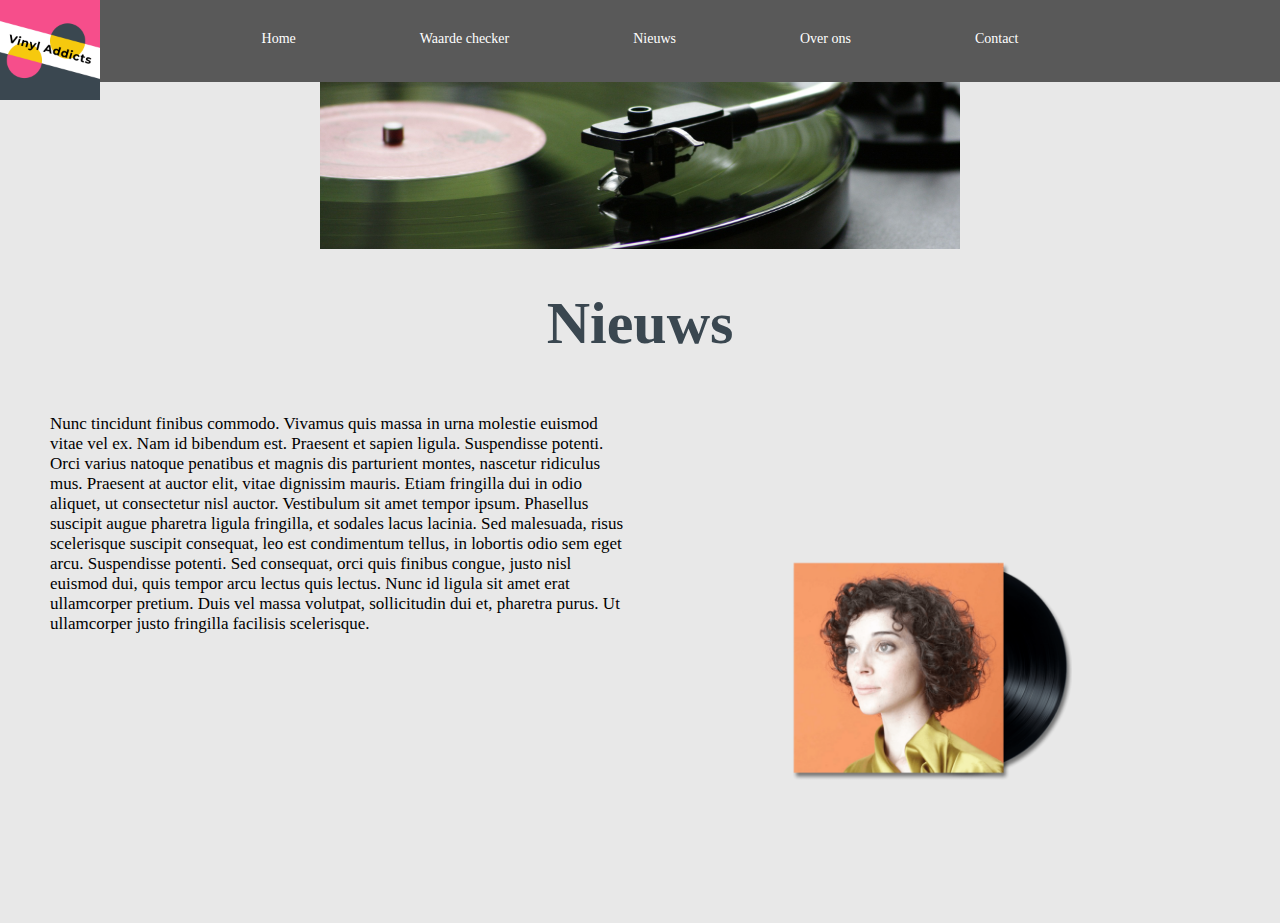
<file: html/nieuws.html>
<!--


-->

<!DOCTYPE html>
<html>
    <head>
        <meta charset="utf-8">
        <meta name="description" content="Over ons, informatie">
        <meta name="keywords" content="Over ons, informatie">
        <link rel="stylesheet" type="text/css" href="../css/stylesheet.css">
        <title>
            Over Ons
        </title>
    </head>
    <body>
        <main>
            <header>
                <div class="limiter">
                    <div class="container">
                        <div class="nav">
                            <img src="../images/vinyl_logo.png" alt="Logo" id="Logo">
                            <ul>
                        <li><a href="../index.html" title="Home" class="home-item">Home</a></li>
                        <li><a href="../html/formule.html" title="Waarde checker">Waarde checker</a></li>
                        <li><a href="../html/nieuws.html" title="Nieuws">Nieuws</a></li>
                        <li><a href="../html/OverOns.html" title="Over ons">Over ons</a></li>
                        <li><a href="../html/contact.html" title="Contact">Contact</a></li>
                    </ul>
                        </div>
                    </div>
                </div> 
            </header>
            <section>
                <img src="../images/platenspeler_modern.jpg" alt="Vinyl plaat" id="vinyl">
            </section>
            <section id="head">
                <h1>
                    Nieuws
                </h1>
            </section>
            <section id="s1">
                <p>
                    Nunc tincidunt finibus commodo. Vivamus quis massa in urna molestie euismod vitae vel ex. Nam id bibendum est. Praesent et sapien ligula. Suspendisse potenti. Orci varius natoque penatibus et magnis dis parturient montes, nascetur ridiculus mus. Praesent at auctor elit, vitae dignissim mauris.

                    Etiam fringilla dui in odio aliquet, ut consectetur nisl auctor. Vestibulum sit amet tempor ipsum. Phasellus suscipit augue pharetra ligula fringilla, et sodales lacus lacinia. Sed malesuada, risus scelerisque suscipit consequat, leo est condimentum tellus, in lobortis odio sem eget arcu. Suspendisse potenti. Sed consequat, orci quis finibus congue, justo nisl euismod dui, quis tempor arcu lectus quis lectus. Nunc id ligula sit amet erat ullamcorper pretium. Duis vel massa volutpat, sollicitudin dui et, pharetra purus. Ut ullamcorper justo fringilla facilisis scelerisque.
                </p>
            </section>
            <section id="s2">
                <img src="../images/lp3.png" alt="Vinyl plaat" id="vinyl">
            </section>
            <footer>
            </footer>
        </main>
    </body>
</html>
</file>
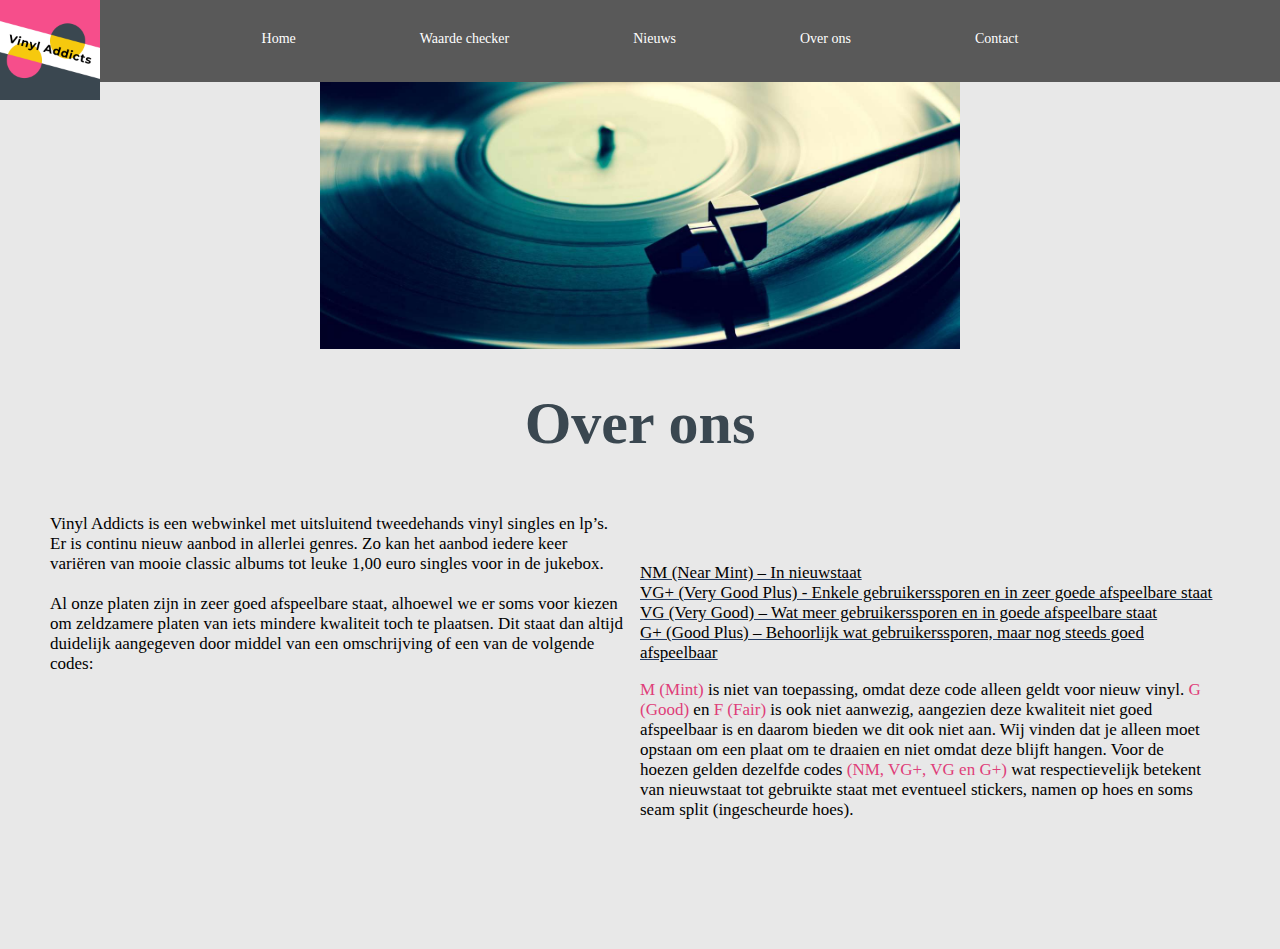
<file: html/OverOns.html>
<!--


-->

<!DOCTYPE html>
<html>
    <head>
        <meta charset="utf-8">
        <meta name="description" content="Over ons, informatie">
        <link rel="stylesheet" type="text/css" href="../css/stylesheet.css">
        <link rel="stylesheet" type="text/css" href="../css/stylesheetov.css">
        <title>
            Over Ons
        </title>
    </head>
    <body>
        <main>
            <header>
            <div class="limiter">
            <div class="container">
                <div class="nav">
                    <img src="../images/vinyl_logo.png" alt="Logo" id="Logo">
                    <ul>
                        <li><a href="../index.html" title="Home" class="home-item">Home</a></li>
                        <li><a href="../html/formule.html" title="Waarde checker">Waarde checker</a></li>
                        <li><a href="../html/nieuws.html" title="Nieuws">Nieuws</a></li>
                        <li><a href="../html/OverOns.html" title="Over ons">Over ons</a></li>
                        <li><a href="../html/contact.html" title="Contact">Contact</a></li>
                    </ul>
                </div>
            </div>
        </div> 
        </header>
            <section>
                <img src="../images/vinyl.jpg" alt="Vinyl plaat" id="vinyl">
            </section>
            <section id="head">
                <h1>
                    Over ons
                </h1>
            </section>
            <section id="s1">
                <p>
                    Vinyl Addicts is een webwinkel met uitsluitend tweedehands vinyl singles en lp’s. Er is continu nieuw aanbod in allerlei genres. Zo kan het aanbod iedere keer variëren van mooie classic albums tot leuke 1,00 euro singles voor in de jukebox.<br><br>
                    Al onze platen zijn in zeer goed afspeelbare staat, alhoewel we er soms voor kiezen om zeldzamere platen van iets mindere kwaliteit toch te plaatsen. Dit staat dan altijd duidelijk aangegeven door middel van een omschrijving of een van de volgende codes:
                </p>
            </section>
            <section id="s2">
                    <ul class="list">
                        <li class="list">
                            NM (Near Mint) – In nieuwstaat
                        </li>
                        <li class="list">
                            VG+ (Very Good Plus) - Enkele gebruikerssporen en in zeer goede afspeelbare staat
                        </li>
                        <li class="list">
                            VG (Very Good) – Wat meer gebruikerssporen en in goede afspeelbare staat
                        </li>
                        <li class="list">
                            G+ (Good Plus) – Behoorlijk wat gebruikerssporen, maar nog steeds goed afspeelbaar
                        </li>
                    </ul>
                <p>
                    <span>M (Mint)</span> is niet van toepassing, omdat deze code alleen geldt voor nieuw vinyl.
                    <span>G (Good)</span> en <span>F (Fair)</span> is ook niet aanwezig, aangezien deze kwaliteit niet goed afspeelbaar is en daarom bieden we dit ook niet aan.
                    Wij vinden dat je alleen moet opstaan om een plaat om te draaien en niet omdat deze blijft hangen.
                    Voor de hoezen gelden dezelfde codes <span>(NM, VG+, VG en G+)</span> wat respectievelijk betekent van nieuwstaat tot gebruikte staat met eventueel stickers, namen op hoes en soms seam split (ingescheurde hoes).
                </p>
            </section>
            <footer>
        </footer>
        </main>
    </body>
</html>
</html>
</file>
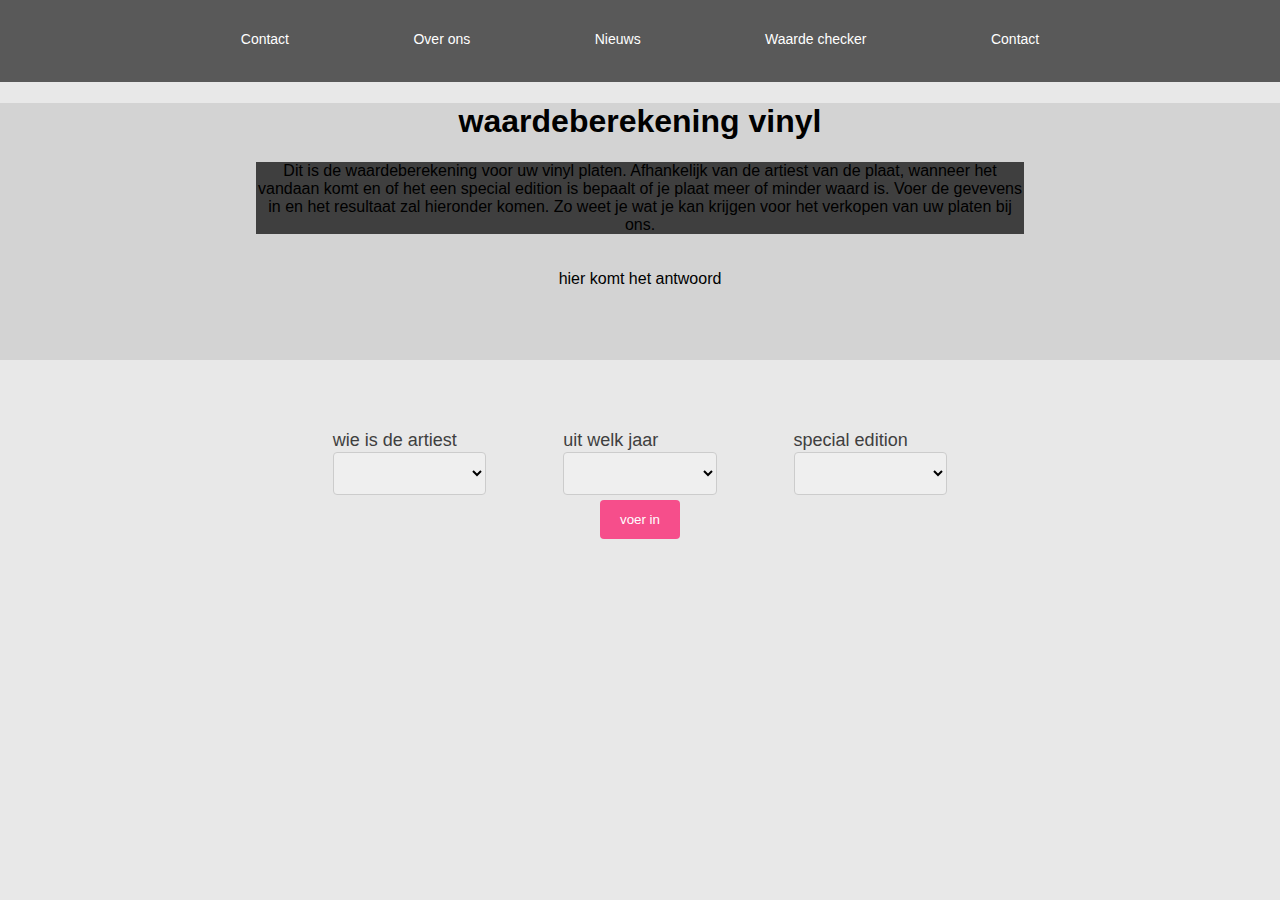
<file: Site/formule/formule.html>
<!DOCTYPE html>
<html>
    <head>
        <title>Vynil addicts | Contact</title>
        <meta charset="utf-8">
        <meta name="description" content="contact, vynil, vynil addicts, music">
        <meta name="keywords" content="contact, vynil, vynil addicts, music">
        <meta name="viewport" content="width=device-width, initial-scale=1">
        <link rel="stylesheet" type="text/css" href="stylesheet.css">
        <link rel="stylesheet" type="text/css" href="stijlesheet.css">
        
    </head>
    <body>
        <header>
            <div class="nav">
                    <img src="../Images/vinyl_logo.png">
                    <ul>
                        <li><a href="#">Contact</a></li>
                        <li><a href="#">Over ons</a></li>
                        <li><a href="#">Nieuws</a></li>
                        <li><a href="#">Waarde checker</a></li>
                        <li><a href="contact.html">Contact</a></li>
                    </ul>
                </div>
        </header>
        <main>
            <div class="content">
                <h1>waardeberekening vinyl</h1>
                <p id="inleiding">Dit is de waardeberekening voor uw vinyl platen. 
                    Afhankelijk van de artiest van de plaat, wanneer het vandaan komt en of het een special edition is bepaalt of je plaat meer of minder waard is. 
                    Voer de gevevens in en het resultaat zal hieronder komen. 
                    Zo weet je wat je kan krijgen voor het verkopen van uw platen bij ons.
                </p><br><br>
                <div id="antwoord">hier komt het antwoord</div>
                <br><br><br><br>
                <form id="form">
                    <div>
                        <label>wie is de artiest</label><br>
                        <select name="artiest">
                            <option value="      ">      </option>
                            <option value="naam 1">naam 1</option>
                            <option value="naam 2">naam 2</option>
                            <option value="naam 3">naam 2</option>
                        </select>
                    </div>
                    
                    <div>
                        <label>uit welk jaar</label><br>
                        <select name="leeftijd">
                            <option name="jaar" value="    ">    </option>
                            <option name="jaar" value="2010">2010</option>
                            <option name="jaar" value="2009">2009</option>
                            <option name="jaar" value="2008">2008</option>
                            <option name="jaar" value="2007">2007</option>
                            <option name="jaar" value="2006">2006</option>
                            <option name="jaar" value="2005">2005</option>
                            <option name="jaar" value="2004">2004</option>
                            <option name="jaar" value="2003">2003</option>
                            <option name="jaar" value="2002">2002</option>
                            <option name="jaar" value="2001">2001</option>
                            <option name="jaar" value="2000">2000</option>
                            <option name="jaar" value="1999">1999</option>
                            <option name="jaar" value="1998">1998</option>
                            <option name="jaar" value="1997">1997</option>
                            <option name="jaar" value="1996">1996</option>
                            <option name="jaar" value="1995">1995</option>
                            <option name="jaar" value="1994">1994</option>
                            <option name="jaar" value="1993">1993</option>
                            <option name="jaar" value="1992">1992</option>
                            <option name="jaar" value="1991">1991</option>
                            <option name="jaar" value="1990">1990</option>
                            <option name="jaar" value="1989">1989</option>
                            <option name="jaar" value="1988">1988</option>
                            <option name="jaar" value="1987">1987</option>
                            <option name="jaar" value="1986">1986</option>
                            <option name="jaar" value="1985">1985</option>
                            <option name="jaar" value="1984">1984</option>
                            <option name="jaar" value="1983">1983</option>
                            <option name="jaar" value="1982">1982</option>
                            <option name="jaar" value="1981">1981</option>
                            <option name="jaar" value="1980">1980</option>
                            <option name="jaar" value="1979">1979</option>
                            <option name="jaar" value="1978">1978</option>
                            <option name="jaar" value="1977">1977</option>
                            <option name="jaar" value="1976">1976</option>
                            <option name="jaar" value="1975">1975</option>
                            <option name="jaar" value="1974">1974</option>
                            <option name="jaar" value="1973">1973</option>
                            <option name="jaar" value="1972">1972</option>
                            <option name="jaar" value="1971">1971</option>
                            <option name="jaar" value="1970">1970</option>
                            <option name="jaar" value="1969">1969</option>
                            <option name="jaar" value="1968">1968</option>
                            <option name="jaar" value="1967">1967</option>
                            <option name="jaar" value="1966">1966</option>
                            <option name="jaar" value="1965">1965</option>
                            <option name="jaar" value="1964">1964</option>
                            <option name="jaar" value="1963">1963</option>
                            <option name="jaar" value="1962">1962</option>
                            <option name="jaar" value="1961">1961</option>
                            <option name="jaar" value="1960">1960</option>
                            <option name="jaar" value="1959">1959</option>
                            <option name="jaar" value="1958">1958</option>
                            <option name="jaar" value="1957">1957</option>
                            <option name="jaar" value="1956">1956</option>
                            <option name="jaar" value="1955">1955</option>
                            <option name="jaar" value="1954">1954</option>
                            <option name="jaar" value="1953">1953</option>
                            <option name="jaar" value="1952">1952</option>
                            <option name="jaar" value="1951">1951</option>
                            <option name="jaar" value="1950">1950</option>
                            <option name="jaar" value="1949">1949</option>
                            <option name="jaar" value="1948">1948</option>
                            <option name="jaar" value="1947">1947</option>
                            <option name="jaar" value="1946">1946</option>
                            <option name="jaar" value="1945">1945</option>
                            <option name="jaar" value="1944">1944</option>
                            <option name="jaar" value="1943">1943</option>
                            <option name="jaar" value="1942">1942</option>
                            <option name="jaar" value="1941">1941</option>
                            <option name="jaar" value="1940">1940</option>
                            <option name="jaar" value="1939">1939</option>
                            <option name="jaar" value="1938">1938</option>
                            <option name="jaar" value="1937">1937</option>
                            <option name="jaar" value="1936">1936</option>
                            <option name="jaar" value="1935">1935</option>
                        </select>
                    </div>
                    <div>
                        <label>special edition</label>
                        <select name="special edition">
                            <option value=""></option>
                            <option value="ja">ja</option>
                            <option value="nee">nee</option>
                        </select>
                    </div>
                    <br><br>
                    <input id="knop" type="submit" value="voer in">
                </form>
            </div>
        </main>
        <footer>
            
        </footer>
    </body>
</html>
</file>
<file: css/stylesheet.css>
/*

*/


/* Algemene Opmaak */
body
{
    margin: 0px;
    padding: 0px;
    font-family: "sans-serif";
    background-color: #E8E8E8;
}

ul
{
    width: 100%;
}

.list
{
    list-style-type: circle;
    display: block;
    font-size: 17px;
    text-decoration-line: underline;
    text-decoration-color: #223C64;
    background-color: #E8E8E8;
}

p
{
    font-size: 17px;
}

span
{
    color: #DF3E79; 
}

/* Opmaak image */

#vinyl
{
    margin-left: auto;
    margin-right: auto;
    display: block;
    width: 50%;
}

#Logo
{
    width: 100px;
    position: absolute;
    left: 0px;
}


/* Opmaak sections */
#head
{
    text-align: center;
    font-size: 30px;
    color: #3A4750;
}

#s1
{
    width: 45%;
    position: relative;
    left: 50px;
    top: 1pc;
}

#s2
{
    width: 45%;
    position: relative;
    left: 50%;
    bottom: 7pc;
}

/* Opmaak Menu */
ul {
    list-style-type: none;
    margin: 0;
    padding: 0;
    overflow: hidden;
    background-color: #595959;
    border: none;
}

li {
    display: inline-block;
}

li a {
    display: inline-block;
    color: white;
    padding: 39.1px 60px;
    text-decoration: none;
    border-bottom: 5px solid #595959;
    font-size: 14px;
}

li a:hover {
    background-color: #3F3F3F;
    border-bottom: 5px solid #F6C90E;
}

li a:active {
    background-color: #3F3F3F;
    border-bottom: 5px solid #F64E8B;
}
.nav{
    text-align: center;
    overflow: hidden;
}

nav{
    position: relative;
}

/*Logo*/
.nav img
{
    width: 100px;
    float: left;
}

/*Form*/
        .wrap
{
    width: 500px;
    height: 600px;
    background-color: white;
    display: block;
    
    position: absolute;
	top: 100px;
	bottom: 0;
	left: 0;
	right: 0;
  	
	margin: auto;
    
    border-left: 5px solid #F64E8B;
    border-bottom: 5px solid #F64E8B;
}

.title{
    text-align: center;
    color: #3F3F3F;
    margin: 0px;
}

form{
    position: absolute;
	top: 100px;
	bottom: 100px;
	left: 70px;
	right: 70px;
}

form label{
    color: #3F3F3F;
    font-size: 18px;
}

input[type=text], select, textarea {
  width: 100%;
  padding: 12px;
  border: 1px solid #ccc;
  border-radius: 4px;
  box-sizing: border-box;
  margin-top: 1px;
  margin-bottom: 10px;
  resize: vertical;
}

input[type=submit] {
  background-color: #F64E8B;
  color: white;
  padding: 12px 20px;
  border: none;
  border-radius: 4px;
  cursor: pointer;
}

input[type=submit]:hover {
  background-color: #C84E8B;
}

@media screen and (max-width: 1014px) {
       li a {
    display: inline-block;
    color: white;
    padding: 42.5px 50px;
    text-decoration: none;
    border-bottom: 5px solid #595959;
    font-size: 10px;
  }
    
    form{
    position: absolute;
	top: 100px;
	bottom: 100px;
	left: 70px;
	right: 70px;
}
}

@media screen and (max-width: 1338px) {
    li a {
    display: inline-block;
    color: white;
    padding: 30.5px 60px;
    text-decoration: none;
    border-bottom: 5px solid #595959;
    font-size: 14px;
  }
    
    form{
    position: absolute;
	top: 100px;
	bottom: 100px;
	left: 70px;
	right: 70px;
}
        .nav img
{
    width: 0px;
    float: left;
}
    
        input[type=text], select, textarea {
  width: 100%;
  padding: 12px;
  border: 1px solid #ccc;
  border-radius: 4px;
  box-sizing: border-box;
  margin-top: 1px;
  margin-bottom: 5px;
  resize: vertical;
}
    
}

@media screen and (max-width: 910px) {
   
    li a {
    display: inline-block;
    color: white;
    padding: 30.5px 5px;
    text-decoration: none;
    border-bottom: 5px solid #595959;
    font-size: 14px;
  }
    
    form{
    position: absolute;
	top: 100px;
	bottom: 100px;
	left: 70px;
	right: 70px;
}
    
    .wrap
{
    width: 300px;
    height: 560px;
    background-color: white;
    display: block;
    
    position: absolute;
	top: 100px;
	bottom: 0;
	left: 0;
	right: 0;
  	
	margin: auto;
    
    border-left: 5px solid #F64E8B;
    border-bottom: 5px solid #F64E8B;
}
    
    input[type=text], select, textarea {
  width: 100%;
  padding: 12px;
  border: 1px solid #ccc;
  border-radius: 4px;
  box-sizing: border-box;
  margin-top: 1px;
  margin-bottom: 5px;
  resize: vertical;
}
    
    .nav img
{
    width: 0px;
    float: left;
}
}
</file>
<file: css/stylesheetov.css>
/*

*/


/* Algemene Opmaak */
body
{
    margin: 0px;
    padding: 0px;
    font-family: "sans-serif";
    background-color: #E8E8E8;
}

ul
{
    width: 100%;
}

.list
{
    list-style-type: circle;
    display: block;
    font-size: 17px;
    text-decoration-line: underline;
    text-decoration-color: #223C64;
    background-color: #E8E8E8;
}

p
{
    font-size: 17px;
}

span
{
    color: #DF3E79; 
}

/* Opmaak image */

#vinyl
{
    margin-left: auto;
    margin-right: auto;
    display: block;
    width: 50%;
}

#Logo
{
    width: 100px;
    position: absolute;
    left: 0px;
}


/* Opmaak sections */
#head
{
    text-align: center;
    font-size: 30px;
    color: #3A4750;
}

#s1
{
    width: 45%;
    position: relative;
    left: 50px;
    top: 1pc;
}

#s2
{
    width: 45%;
    position: relative;
    left: 50%;
    bottom: 7pc;
}

/* Opmaak Menu */
ul {
    list-style-type: none;
    margin: 0;
    padding: 0;
    overflow: hidden;
    background-color: #595959;
    border: none;
}

li {
    display: inline-block;
}

li a {
    display: inline-block;
    color: white;
    padding: 39.1px 60px;
    text-decoration: none;
    border-bottom: 5px solid #595959;
    font-size: 14px;
}

li a:hover {
    background-color: #3F3F3F;
    border-bottom: 5px solid #F6C90E;
}

li a:active {
    background-color: #3F3F3F;
    border-bottom: 5px solid #F64E8B;
}
.nav{
    text-align: center;
    overflow: hidden;
}

nav{
    position: relative;
}

/*Logo*/
.nav img
{
    width: 100px;
    float: left;
}

/*Form*/
        .wrap
{
    width: 500px;
    height: 600px;
    background-color: white;
    display: block;
    
    position: absolute;
	top: 100px;
	bottom: 0;
	left: 0;
	right: 0;
  	
	margin: auto;
    
    border-left: 5px solid #F64E8B;
    border-bottom: 5px solid #F64E8B;
}

.title{
    text-align: center;
    color: #3F3F3F;
    margin: 0px;
}

form{
    position: absolute;
	top: 100px;
	bottom: 100px;
	left: 70px;
	right: 70px;
}

form label{
    color: #3F3F3F;
    font-size: 18px;
}

input[type=text], select, textarea {
  width: 100%;
  padding: 12px;
  border: 1px solid #ccc;
  border-radius: 4px;
  box-sizing: border-box;
  margin-top: 1px;
  margin-bottom: 10px;
  resize: vertical;
}

input[type=submit] {
  background-color: #F64E8B;
  color: white;
  padding: 12px 20px;
  border: none;
  border-radius: 4px;
  cursor: pointer;
}

input[type=submit]:hover {
  background-color: #C84E8B;
}

@media screen and (max-width: 1014px) {
       li a {
    display: inline-block;
    color: white;
    padding: 42.5px 50px;
    text-decoration: none;
    border-bottom: 5px solid #595959;
    font-size: 10px;
  }
    
    form{
    position: absolute;
	top: 100px;
	bottom: 100px;
	left: 70px;
	right: 70px;
}
}

@media screen and (max-width: 1338px) {
    li a {
    display: inline-block;
    color: white;
    padding: 30.5px 60px;
    text-decoration: none;
    border-bottom: 5px solid #595959;
    font-size: 14px;
  }
    
    form{
    position: absolute;
	top: 100px;
	bottom: 100px;
	left: 70px;
	right: 70px;
}
        .nav img
{
    width: 0px;
    float: left;
}
    
        input[type=text], select, textarea {
  width: 100%;
  padding: 12px;
  border: 1px solid #ccc;
  border-radius: 4px;
  box-sizing: border-box;
  margin-top: 1px;
  margin-bottom: 5px;
  resize: vertical;
}
    
}

@media screen and (max-width: 910px) {
   
    li a {
    display: inline-block;
    color: white;
    padding: 30.5px 5px;
    text-decoration: none;
    border-bottom: 5px solid #595959;
    font-size: 14px;
  }
    
    form{
    position: absolute;
	top: 100px;
	bottom: 100px;
	left: 70px;
	right: 70px;
}
    
    .wrap
{
    width: 300px;
    height: 560px;
    background-color: white;
    display: block;
    
    position: absolute;
	top: 100px;
	bottom: 0;
	left: 0;
	right: 0;
  	
	margin: auto;
    
    border-left: 5px solid #F64E8B;
    border-bottom: 5px solid #F64E8B;
}
    
    input[type=text], select, textarea {
  width: 100%;
  padding: 12px;
  border: 1px solid #ccc;
  border-radius: 4px;
  box-sizing: border-box;
  margin-top: 1px;
  margin-bottom: 5px;
  resize: vertical;
}
    
    .nav img
{
    width: 0px;
    float: left;
}
}

/* Mediaqueries*/

@media screen and (max-width: 800px)
{
    #s1
    {
        left: 150px;
    }
    #s2
    {
        position: absolute;
        top: 45pc;
        left: 150px;
    }  
    #vinyl
    {
        width: 25pc;
    }
    #Logo
    {
        width: 5pc;
    }
}

@media only screen (orientation: portrait)
{
    #s1
    {
        left: 150px;
    }
    #s2
    {
        position: absolute;
        top: 50pc;
        left: 150px;
    }  
    #vinyl
    {
        width: 25pc;
    }
    #Logo
    {
        width: 5pc;
    }
}
@media only screen (max-width: 1100)
{
    #s2
    {
        width: 20%;
        height: 10pc;
        position: absolute;
        top: 25pc;
        left: 10pc;
        
    }
    
}
</file>
<file: Site/formule/stylesheet.css>
body{
    margin: 0;
    padding: 0;
    font-family: sans-serif, arial, Helvetica;
    background-color: #E8E8E8;
}

/*Navigatie*/
ul {
    list-style-type: none;
    margin: 0;
    padding: 0;
    overflow: hidden;
    background-color: #595959;
    border: none;
}

li {
    display: inline-block;
}

li a {
    display: inline-block;
    color: white;
    padding: 39.1px 60px;
    text-decoration: none;
    border-bottom: 5px solid #595959;
    font-size: 14px;
}

li a:hover {
    background-color: #3F3F3F;
    border-bottom: 5px solid #F6C90E;
}

li a:active {
    background-color: #3F3F3F;
    border-bottom: 5px solid #F64E8B;
}
.nav{
    text-align: center;
    overflow: hidden;
}

nav{
    position: relative;
}

/*Logo*/
.nav img
{
    width: 100px;
    float: left;
}

/*Form*/
        .wrap
{
    width: 500px;
    height: 600px;
    background-color: white;
    display: block;
    
    position: absolute;
	top: 100px;
	bottom: 0;
	left: 0;
	right: 0;
  	
	margin: auto;
    
    border-left: 5px solid #F64E8B;
    border-bottom: 5px solid #F64E8B;
}

.title{
    text-align: center;
    color: #3F3F3F;
    margin: 0px;
}

form{
    position: absolute;
	top: 100px;
	bottom: 100px;
	left: 70px;
	right: 70px;
}

form label{
    color: #3F3F3F;
    font-size: 18px;
}

input[type=text], select, textarea {
  width: 100%;
  padding: 12px;
  border: 1px solid #ccc;
  border-radius: 4px;
  box-sizing: border-box;
  margin-top: 1px;
  margin-bottom: 10px;
  resize: vertical;
}

input[type=submit] {
  background-color: #F64E8B;
  color: white;
  padding: 12px 20px;
  border: none;
  border-radius: 4px;
  cursor: pointer;
}

input[type=submit]:hover {
  background-color: #C84E8B;
}

@media screen and (max-width: 1014px) {
       li a {
    display: inline-block;
    color: white;
    padding: 42.5px 50px;
    text-decoration: none;
    border-bottom: 5px solid #595959;
    font-size: 10px;
  }
    
    form{
    position: absolute;
	top: 100px;
	bottom: 100px;
	left: 70px;
	right: 70px;
}
}

@media screen and (max-width: 1338px) {
    li a {
    display: inline-block;
    color: white;
    padding: 30.5px 60px;
    text-decoration: none;
    border-bottom: 5px solid #595959;
    font-size: 14px;
  }
    
    form{
    position: absolute;
	top: 100px;
	bottom: 100px;
	left: 70px;
	right: 70px;
}
        .nav img
{
    width: 0px;
    float: left;
}
    
        input[type=text], select, textarea {
  width: 100%;
  padding: 12px;
  border: 1px solid #ccc;
  border-radius: 4px;
  box-sizing: border-box;
  margin-top: 1px;
  margin-bottom: 5px;
  resize: vertical;
}
    
}

@media screen and (max-width: 910px) {
   
    li a {
    display: inline-block;
    color: white;
    padding: 30.5px 5px;
    text-decoration: none;
    border-bottom: 5px solid #595959;
    font-size: 14px;
  }
    
    form{
    position: absolute;
	top: 100px;
	bottom: 100px;
	left: 70px;
	right: 70px;
}
    
    .wrap
{
    width: 300px;
    height: 560px;
    background-color: white;
    display: block;
    
    position: absolute;
	top: 100px;
	bottom: 0;
	left: 0;
	right: 0;
  	
	margin: auto;
    
    border-left: 5px solid #F64E8B;
    border-bottom: 5px solid #F64E8B;
}
    
    input[type=text], select, textarea {
  width: 100%;
  padding: 12px;
  border: 1px solid #ccc;
  border-radius: 4px;
  box-sizing: border-box;
  margin-top: 1px;
  margin-bottom: 5px;
  resize: vertical;
}
    
    .nav img
{
    width: 0px;
    float: left;
}
}
</file>
<file: Site/formule/stijlesheet.css>
h1{
    text-align: center;
}
.content{
    width: 100%;
    margin: auto;
    background-color: lightgrey;
    font-family: sans-serif;
    border-bottom-color: fuchsia;
    border-left-color: fuchsia;
}

form > div{
    float: left;
    width: 20%;
    margin-top: 15%;
    margin-left: 10%;
    height: 10;
}

form >input{
    margin: auto;
    display: table;
}

#inleiding{
    background-color: #3F3F3F;
    width: 60%;
    margin: auto;
    text-align: center;
}
#antwoord{
    width: 20%;
    margin: auto;
    text-align: center;
}
#form{
    margin: auto;
    width: 60%;
    height: 30%;
}
#knop{
    margin: auto;
    text-align: center;
}
</file>
